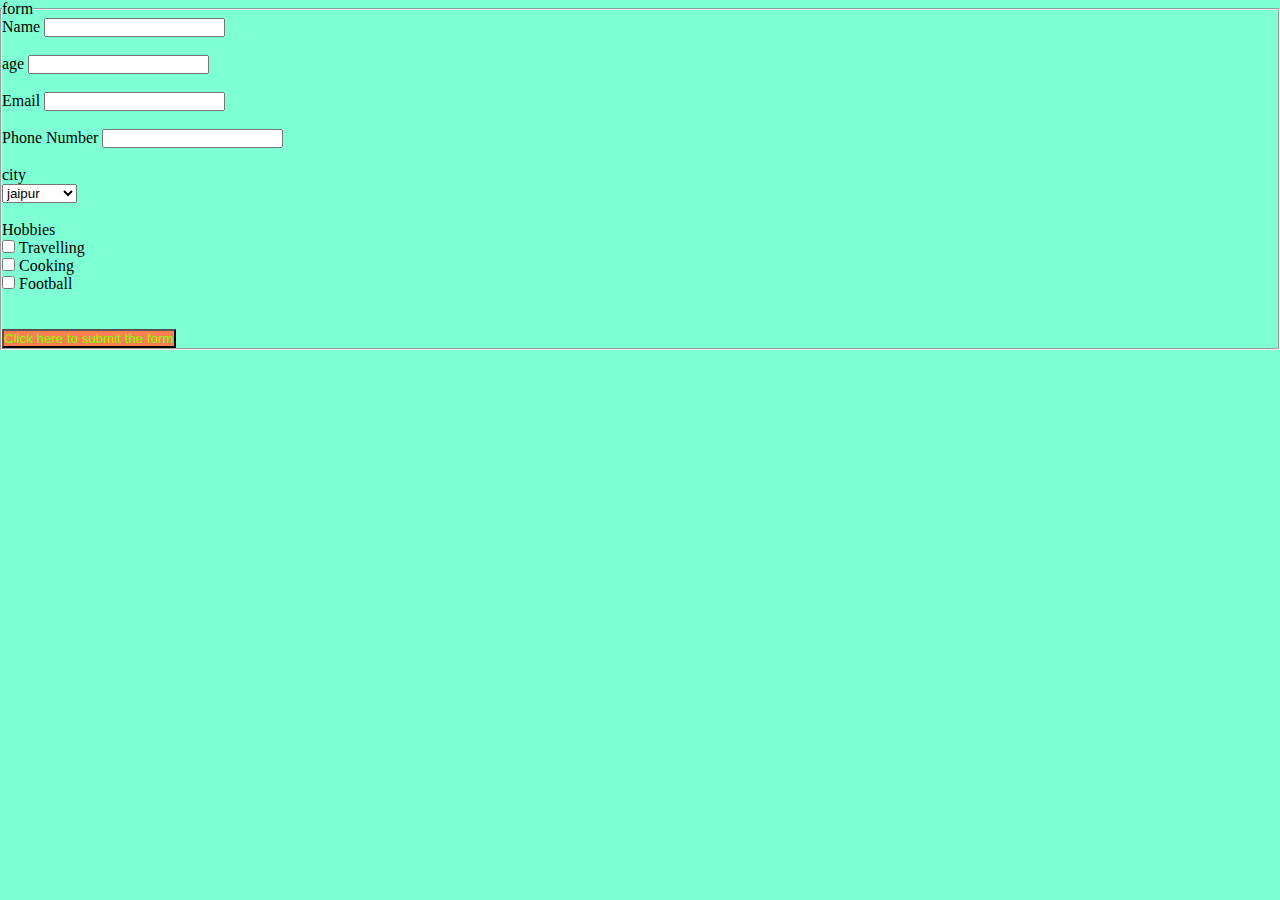
<file: index.html>
<!DOCTYPE html>
<html lang="en">
<head>
    <meta charset="UTF-8">
    <meta http-equiv="X-UA-Compatible" content="IE=edge">
    <meta name="viewport" content="width=device-width, initial-scale=1.0">
    <link rel="stylesheet" href="index.css">
    <title>task 7</title>
</head>
<body>
    <form action="#" method="GET" onsubmit="return myfun()" name="myForm">
        <fieldset>
        <legend>form</legend>
            <label for="name">Name
                <input type="text" name="na" id="name">
            </label><br><br>
            <label for="age">age
                <input type="text" name="age" id="age">
            </label><br><br>
            <label for="Email">Email
                <input type="text" name="email" id="email">
            </label><br><br>
            <label for="phone">Phone Number
                <input type="text" name="phone" id="phone">
            </label><br><br>
            <label for="select">
                city <br>
                <select name="sel" id="sel">
                    <option value="jaipur">jaipur</option>
                    <option value="lucknow">Lucknow</option>
                    <option value="delhi">Delhi</option>
                    <option value="noida">Noida</option>
                </select>
            </label><br><br>

            <label for="hobbies">Hobbies <br>
                <input type="checkbox" id="Travel" value="Bike">
                <label for="Travel"> Travelling</label><br>
                <input type="checkbox" id="cook" value="Car">
                <label for="cook"> Cooking</label><br>
                <input type="checkbox" id="foot" value="Boat">
                <label for="foot"> Football</label><br>
            </label><br><br>
            <button type="submit" value="sub" name="sub">Click here to submit the form</button>
        </fieldset>
       
    </form>
    <script src="index.js"></script>
</body>
</html>
</file>
<file: index.css>
*{
    margin: 0%;
    padding: 0%;
}

body {
    background-color: aquamarine;
}

input{
    color: rgb(70, 41, 5);
    
}

button{
    color: chartreuse;
    background-color: coral;
    
}
</file>
